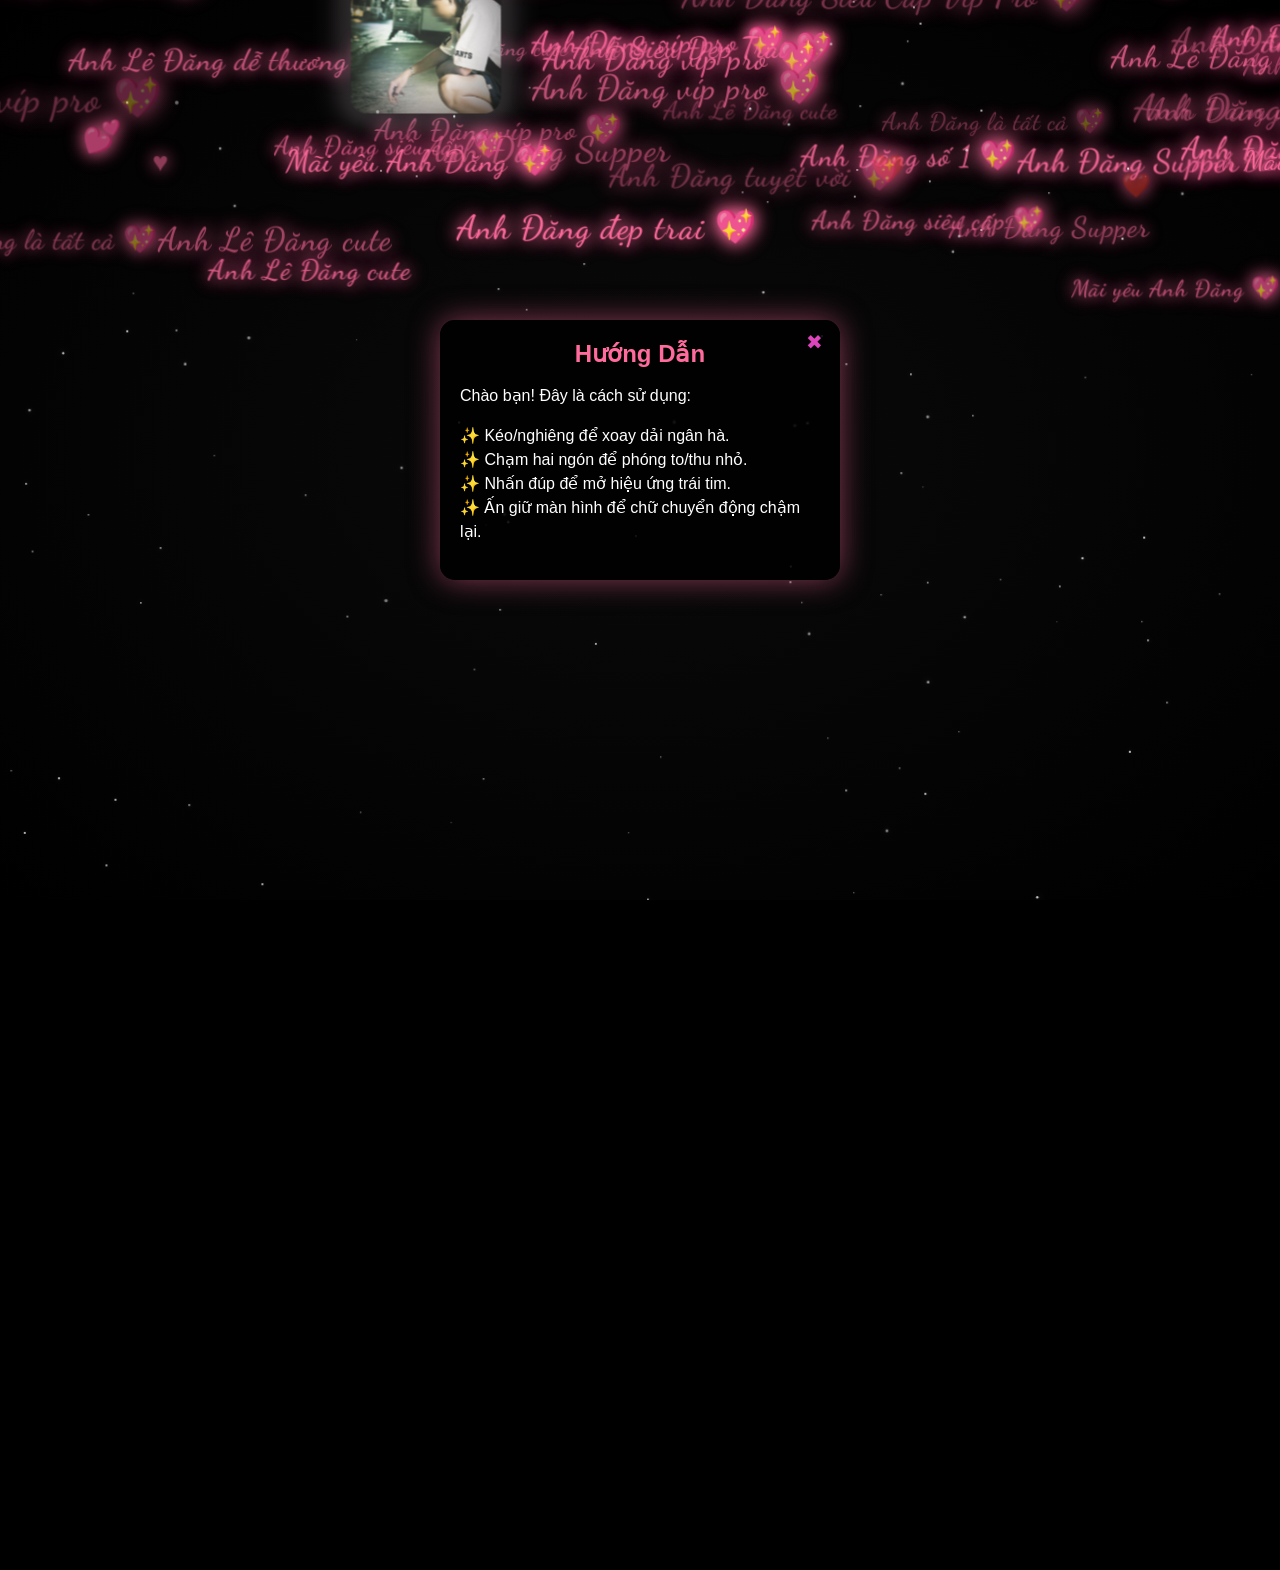
<file: index.html>
<!DOCTYPE html>
<html lang="vi">

<head>
    <meta charset="UTF-8">
    <meta name="viewport"
        content="width=device-width, initial-scale=1.0, user-scalable=no, maximum-scale=1.0, minimum-scale=1.0">
    <title>Lê Đăng nè</title>
    <link
        href="https://fonts.googleapis.com/css2?family=Orbitron:wght@400;700;900&family=Dancing+Script:wght@700&display=swap"
        rel="stylesheet">
    <link rel="stylesheet" href="galaxy-viewer.css">

    <!-- Open Graph for Social Sharing -->
    <meta property="og:title" content="💕 Tin Nhắn Dành Cho Bạn - Lê Đăng">
    <meta property="og:description"
        content="bạn là người rất đặc biệt khi được nhận tin này đấy :>. Chúc bạn luôn hạnh phúc nhé!">
    <meta property="og:type" content="website">
    <meta property="og:url" content="">
    <meta property="og:site_name" content="Lê Đăng">
    <meta property="og:locale" content="vi_VN">

    <!-- Favicon -->
    <link rel="icon" type="image/png" href="icon-32.png" sizes="32x32">

    <!-- Inline CSS for Help Button, Dialog, and Start Button -->
    <style>
        /* Help Button */


        /* Help Dialog */
        .help-dialog {
            display: block;
            position: fixed;
            top: 50%;
            left: 50%;
            transform: translate(-50%, -50%);
            background: rgba(0, 0, 0, 0.85);
            color: white;
            padding: 20px;
            border-radius: 15px;
            z-index: 1002;
            max-width: 90%;
            width: 400px;
            font-family: 'Orbitron', sans-serif;
            box-shadow: 0 0 30px rgba(255, 107, 157, 0.5);
            animation: dialogFadeIn 0.5s ease;

        }

        .help-dialog.active {
            display: block;
        }

        .help-dialog.hide {
            display: none !important;
        }

        .help-dialog h2 {
            font-size: 1.5rem;
            margin-bottom: 1rem;
            color: #ff6b9d;
            text-align: center;
        }

        .help-dialog p {
            font-size: 1rem;
            line-height: 1.5;
            margin-bottom: 1rem;
        }

        .help-dialog .start-button {
            position: absolute;
            top: 10px;
            right: 17px;
            background: transparent;
            border: none;
            color: rgb(220, 69, 187);
            font-size: 20px;
            cursor: pointer;
        }

        @keyframes dialogFadeIn {
            from {
                opacity: 0;
                transform: translate(-50%, -40%);
            }

            to {
                opacity: 1;
                transform: translate(-50%, -50%);
            }
        }


        /* Loading Screen Fade Out */
        .loading-screen.fade-out {
            opacity: 0;
            transition: opacity 0.5s ease;
        }

        /* Pulse Animation for Start Button */
        @keyframes pulse {
            0% {
                transform: scale(1);
            }

            50% {
                transform: scale(1.05);
            }

            100% {
                transform: scale(1);
            }
        }

        .help-dialog.fade-out {
            opacity: 0;
            transition: opacity 0.4s;
        }

        .help-dialog.hide {
            display: none !important;
        }

        /* Responsive */
        @media (max-width: 760px) {
            .help-button {
                width: 30px;
                height: 30px;
                font-size: 20px;

            }

            .help-dialog {
                width: 90%;
                padding: 15px;
            }

            .help-dialog h2 {
                font-size: 1.2rem;
            }

            .help-dialog p {
                font-size: 0.9rem;
            }

        }
    </style>
</head>

<body>

    <!-- Loading -->
    <div class="loading-screen" id="loadingScreen">
        <div class="loading-spinner"></div>
        <h2>Những điều tốt đẹp đều cần thời gian...</h2>
        <p>Vui lòng đợi trong giây lát</p>
    </div>


    <!-- Error -->
    <div class="error-screen" id="errorScreen">
        <div class="error-icon">😢</div>
        <h2>Không tìm thấy website</h2>
        <p>Link này có thể đã hết hạn hoặc không tồn tại.</p>
        <a href="index.html" class="back-home">🏠 Về trang chủ</a>
    </div>
    <!-- Galaxy -->
    <div class="galaxy-container" id="galaxy"></div>
    <!-- Heart -->
    <div class="heart-container" id="heartContainer">
        <canvas id="pinkboard"></canvas>
        <div class="heart-text" id="heartText"></div>
    </div>
    <!-- Audio -->
    <audio id="galaxyAudio" controls style="display:none"></audio>

    <!-- Help Button -->

    <!-- Help Dialog -->
    <div class="help-dialog" id="helpDialog">
        <button class="start-button" id="startButton">✖</button>
        <h2>Hướng Dẫn</h2>
        <p>Chào bạn! Đây là cách sử dụng:</p>
        <p> ✨ Kéo/nghiêng để xoay dải ngân hà.<br>
            ✨ Chạm hai ngón để phóng to/thu nhỏ.<br>
            ✨ Nhấn đúp để mở hiệu ứng trái tim.<br>
            ✨ Ấn giữ màn hình để chữ chuyển động chậm lại.<br>
    </div>

    <!-- Google Analytics -->
    <script async src="https://www.googletagmanager.com/gtag/js?id=G-GTY3RQNXTE"></script>
    <script>
        window.dataLayer = window.dataLayer || [];
        function gtag() { dataLayer.push(arguments); }
        gtag('js', new Date());
        gtag('config', 'G-GTY3RQNXTE');

        // Track message view
        gtag('event', 'message_view', {
            event_category: 'engagement',
            event_label: 'galaxy_message'
        });
    </script>

    <!-- Copyright footer -->
    <div id="copyrightFooter" style="
        position:fixed;
        bottom:12px;
        right:14px;
        z-index:9999;
        color:#fff;
        font-size:11px;
        opacity:0.7;
        font-family:'Orbitron',sans-serif;
        background:rgba(0,0,0,0.25);
        padding:4px 14px;
        border-radius:18px;
        pointer-events:none;
        display: none;
        transition: opacity 0.5s;
    ">
    </div>
    <script>



    </script>

    <script type="module" src="galaxy-viewer.js"></script>

</body>

</html>
</file>
<file: galaxy-viewer.css>
/* Reset & Base */
* { margin: 0; padding: 0; box-sizing: border-box; 
    font-family: 'Lucida Sans', 'Lucida Sans Regular', 'Lucida Grande', 'Lucida Sans Unicode', Geneva, Verdana, sans-serif;
}
html, body {
    width: 100%; height: 100%; position: fixed; overflow: hidden;
    -webkit-overflow-scrolling: touch; overscroll-behavior: none;
    -webkit-user-select: none; -moz-user-select: none; -ms-user-select: none; user-select: none;
    background-color: #000;
}
body {
    background: radial-gradient(ellipse at center, #0a0a0a 0%, #000000 100%);
    font-family: 'Orbitron', 'Courier New', monospace;
    perspective: 1500px;
    cursor: grab;
    touch-action: none;
    -webkit-tap-highlight-color: transparent;
    background-color: #000;
}
body:active { cursor: grabbing; }

/* Galaxy container */
.galaxy-container {
    position: absolute; top: 50%; left: 50%; width: 100%; height: 100%;
    transform-style: preserve-3d;
    transform: translate(-50%, -50%) rotateX(0deg) rotateY(0deg) scale(1);
    will-change: transform;
}

/* Heart animation */
.heart-container {
    position: absolute; top: 0; left: 0; width: 100%; height: 100%;
    opacity: 0; transition: opacity 2s ease-in; z-index: 10;
}
.heart-container.active { opacity: 1; }
.heart-text {
    position: absolute; 
    top: 50%; 
    left: 50%;
    transform: translate(-50%, -60%);
    color: #fff;
    font-family: 'Dancing Script', cursive !important;
    font-size: 1.4rem;
    text-shadow: 0 0 20px #ff69b4, 0 0 40px #ff69b4, 2px 2px 8px #000;
    z-index: 20; 
    pointer-events: none; 
    white-space: nowrap;
    opacity: 0; 
    transition: opacity 1s;
    letter-spacing: 1px;
    font-weight: 700;
}
.heart-container.active .heart-text { opacity: 1; }
canvas {
    position: absolute; width: 100%; height: 100%; z-index: 10; top: 0; left: 0;
    pointer-events: none;
}

/* Text particles */
.text-particle {
    position: absolute; color: #fff; font-size: 14px; font-weight: 600;
    white-space: nowrap;
    text-shadow: 0 0 10px currentColor, 0 0 20px currentColor, 0 0 30px currentColor, 2px 2px 4px rgba(0,0,0,0.8);
    transform-style: preserve-3d; pointer-events: none; letter-spacing: 1px;
    will-change: transform, opacity; backface-visibility: hidden; transform: translateZ(0);
    font-family: 'Dancing Script', cursive, 'Lucida Sans', 'Lucida Sans Regular', 'Lucida Grande', 'Lucida Sans Unicode', Geneva, Verdana, sans-serif !important;
}

/* Image particle */
.image-particle {
    position: absolute; pointer-events: none; will-change: transform, opacity;
    backface-visibility: hidden; z-index: 2; border-radius: 15px;
    /* border: 1px solid #fff; */
    overflow: visible;
}
.image-particle::after {
    content: '';
    position: absolute;
    top: 00px; left: 0px; right: 0px; bottom: 0px;
    border-radius: 15px;
    pointer-events: none;
    z-index: 1;
    box-shadow:
        0 0 16px 6px #fff8fc,
        0 0 28px 12px #ffe0f7,
        0 0 10px 3px #ffb6d1;
    animation: sparkleGlow 2.2s infinite linear;
    opacity: 0.16;
}
.image-particle img {
    border-radius: 15px !important;
    border: none !important;
}


/* Star */
.star {
    position: absolute; width: 2px; height: 2px; background: white; border-radius: 50%;
    box-shadow: 0 0 10px white; animation: twinkle 3s infinite; will-change: opacity;
}
@keyframes twinkle {
    0%, 100% { opacity: 0.3; }
    50% { opacity: 1; }
}

/* Loading & error screens */
.loading-screen, .error-screen {
    position: fixed; top: 0; left: 0; width: 100%; height: 100%;
    background: linear-gradient(135deg, #0a0a0a 0%, #1a1a2e 50%, #16213e 100%);
    display: flex; flex-direction: column; align-items: center; justify-content: center;
    z-index: 1000; color: white; font-family: 'Orbitron', sans-serif;
}
.loading-screen { }
.loading-spinner {
    width: 60px; height: 60px;
    border: 4px solid rgba(255,255,255,0.3);
    border-top: 4px solid #4ecdc4;
    border-radius: 50%;
    animation: spin 1s linear infinite;
    margin-bottom: 2rem;
}
@keyframes spin { 0% { transform: rotate(0deg); } 100% { transform: rotate(360deg); } }
.error-screen { display: none; text-align: center; padding: 2rem; }
.error-icon { font-size: 4rem; margin-bottom: 1rem; }
.back-home {
    margin-top: 2rem; padding: 1rem 2rem;
    background: linear-gradient(45deg, #ff6b9d, #4ecdc4);
    color: white; text-decoration: none; border-radius: 50px; font-weight: 700;
    transition: all 0.3s ease;
}
.back-home:hover {
    transform: translateY(-3px);
    box-shadow: 0 15px 30px rgba(255, 107, 157, 0.4);
}

/* Responsive */
@media (max-width: 768px) {
    body { perspective: 1000px; }
    .galaxy-container { perspective: 1000px; }
    .text-particle { font-size: 12px; letter-spacing: 0.5px; }
    .text-particle.heart { font-size: 16px; }
    .star { width: 1.5px; height: 1.5px; }
}
@media (max-width: 480px) {
    .text-particle { font-size: 10px; letter-spacing: 0.3px; }
    .text-particle.heart { font-size: 14px; }
    .star { width: 1px; height: 1px; }
}
@media (max-height: 500px) and (orientation: landscape) {
    .text-particle { font-size: 10px; }
    .text-particle.heart { font-size: 12px; }
}
.double-click-tip {
    position: fixed;
    bottom: 40px;
    left: 50%;
    transform: translateX(-50%);
    color: #ff2391;
    padding: 10px 28px;
    border-radius: 24px;
    font-size: 1.1em;
    z-index: 2000;
    animation: tipfadein 0.8s;
    max-width: 90vw;
    text-align: center;
    word-break: break-word;
}
@keyframes tipfadein {
    from { opacity: 0; transform: translateX(-50%) translateY(20px);}
    to { opacity: 1; transform: translateX(-50%) translateY(0);}
}
@media (max-width: 480px) {
    .double-click-tip {
        font-size: 0.95em;
        padding: 10px 10vw;
        bottom: 24px;
        max-width: 96vw;
    }
}
@media (max-width: 350px) {
    .double-click-tip {
        font-size: 0.85em;
        padding: 8px 4vw;
        bottom: 12px;
    }
}
</file>
